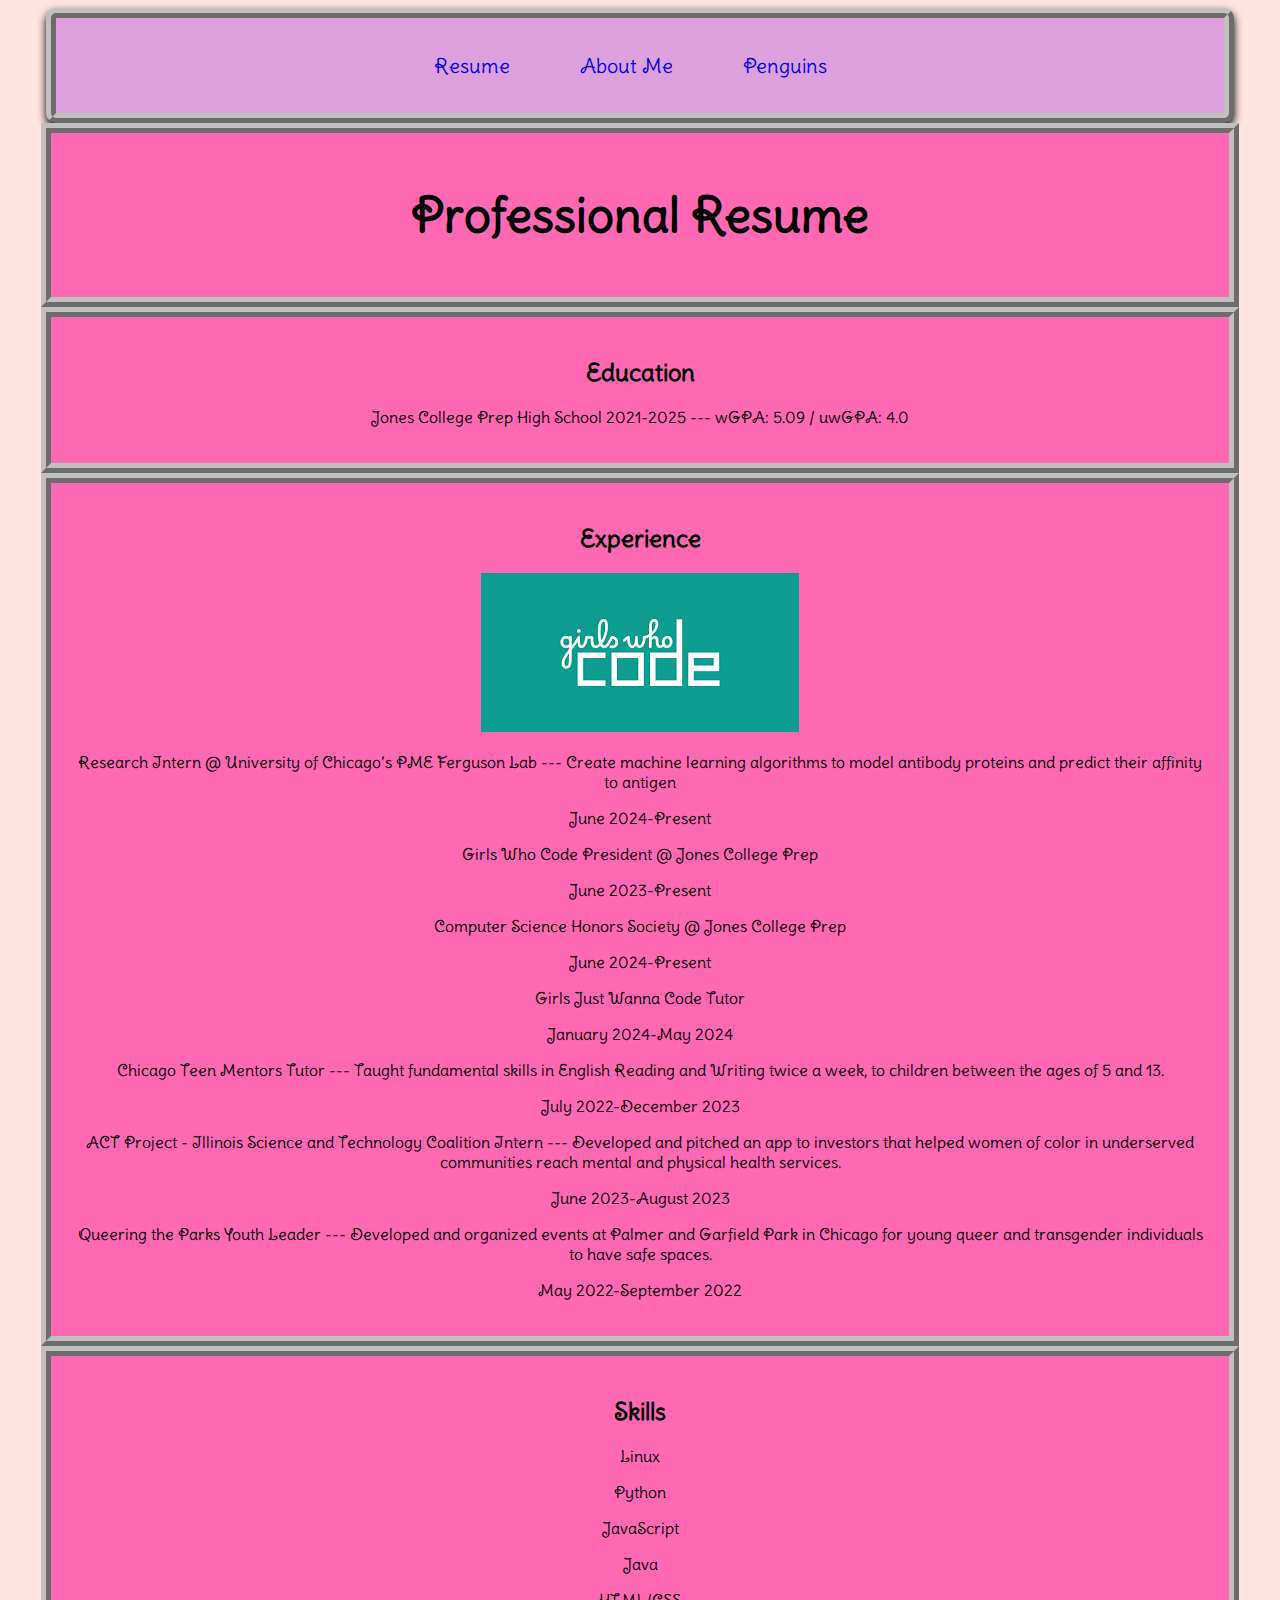
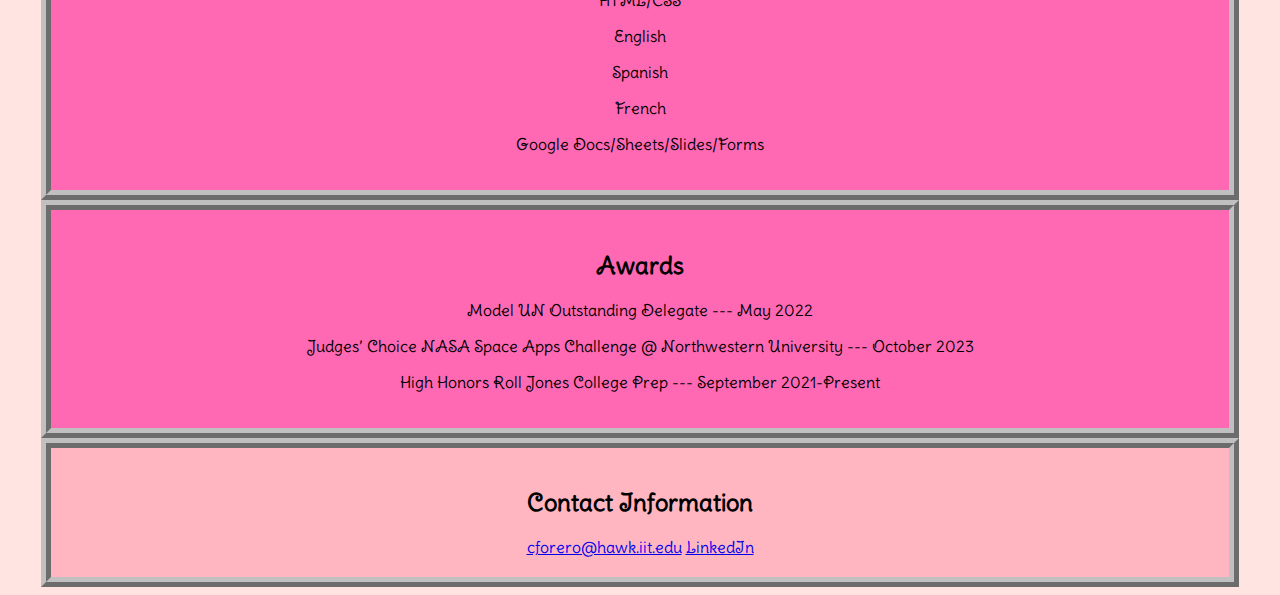
<file: index.html>
<!DOCTYPE html>
<html lang="en">
<head>
  <meta charset="utf-8">
  <title>Resume</title>
  <link rel="stylesheet" href="css/style.css">
</head>
<body>
  <div class="nav-container">
    <nav class="navigation">
      <ul>
        <li><a href="index.html">Resume</a></li>
        <li><a href="aboutme.html">About Me</a></li>
        <li><a href="penguins.html">Penguins</a></li>
      </ul>
    </nav>
  </div>

  <div>
    <h1>Professional Resume</h1>
  </div>
  <div>
    <h2>Education</h2>
    <p>Jones College Prep High School 2021-2025 --- wGPA: 5.09 / uwGPA: 4.0</p>
  </div>
  <div>
    <h2>Experience</h2>
    <img src="images/gwc.png" alt="Girls who code logo.">
    <p>Research Intern @ University of Chicago’s PME Ferguson Lab --- Create machine learning algorithms to model antibody proteins and predict their affinity to antigen</p>
    <p>June 2024-Present</p>
    <p>Girls Who Code President @ Jones College Prep</p> 
    <p>June 2023-Present</p>
    <p>Computer Science Honors Society @ Jones College Prep</p>
    <p>June 2024-Present</p>
    <p>Girls Just Wanna Code Tutor</p> 
    <p>January 2024-May 2024</p>
    <p>Chicago Teen Mentors Tutor --- Taught fundamental skills in English Reading and Writing twice a week, to children between the ages of 5 and 13.</p>
    <p>July 2022-December 2023</p>
    <p>ACT Project - Illinois Science and Technology Coalition Intern --- Developed and pitched an app to investors that helped women of color in underserved communities reach mental and physical health services.</p> 
    <p>June 2023-August 2023</p>
    <p>Queering the Parks Youth Leader --- Developed and organized events at Palmer and Garfield Park in Chicago for young queer and transgender individuals to have safe spaces.</p>
    <p>May 2022-September 2022</p>
  </div>
  <div>
    <h2>Skills</h2>
    <p>Linux</p>
    <p>Python</p>
    <p>JavaScript</p>
    <p>Java</p>
    <p>HTML/CSS</p>
    <p>English</p>
    <p>Spanish</p>
    <p>French</p>
    <p>Google Docs/Sheets/Slides/Forms</p>
  </div>
  <div>
    <h2>Awards</h2>
    <p>Model UN Outstanding Delegate --- May 2022</p>
    <p>Judges’ Choice NASA Space Apps Challenge @ Northwestern University --- October 2023</p>
    <p>High Honors Roll Jones College Prep --- September 2021-Present</p>
  </div>
  <div id="box1">
    <h2>Contact Information</h2>
    <a href="mailto:cforero@hawk.iit.edu">cforero@hawk.iit.edu</a>
    <a href="https://www.linkedin.com/in/camilla-forero-081364302/">LinkedIn</a>
  </div>
</body>
</html>
</file>
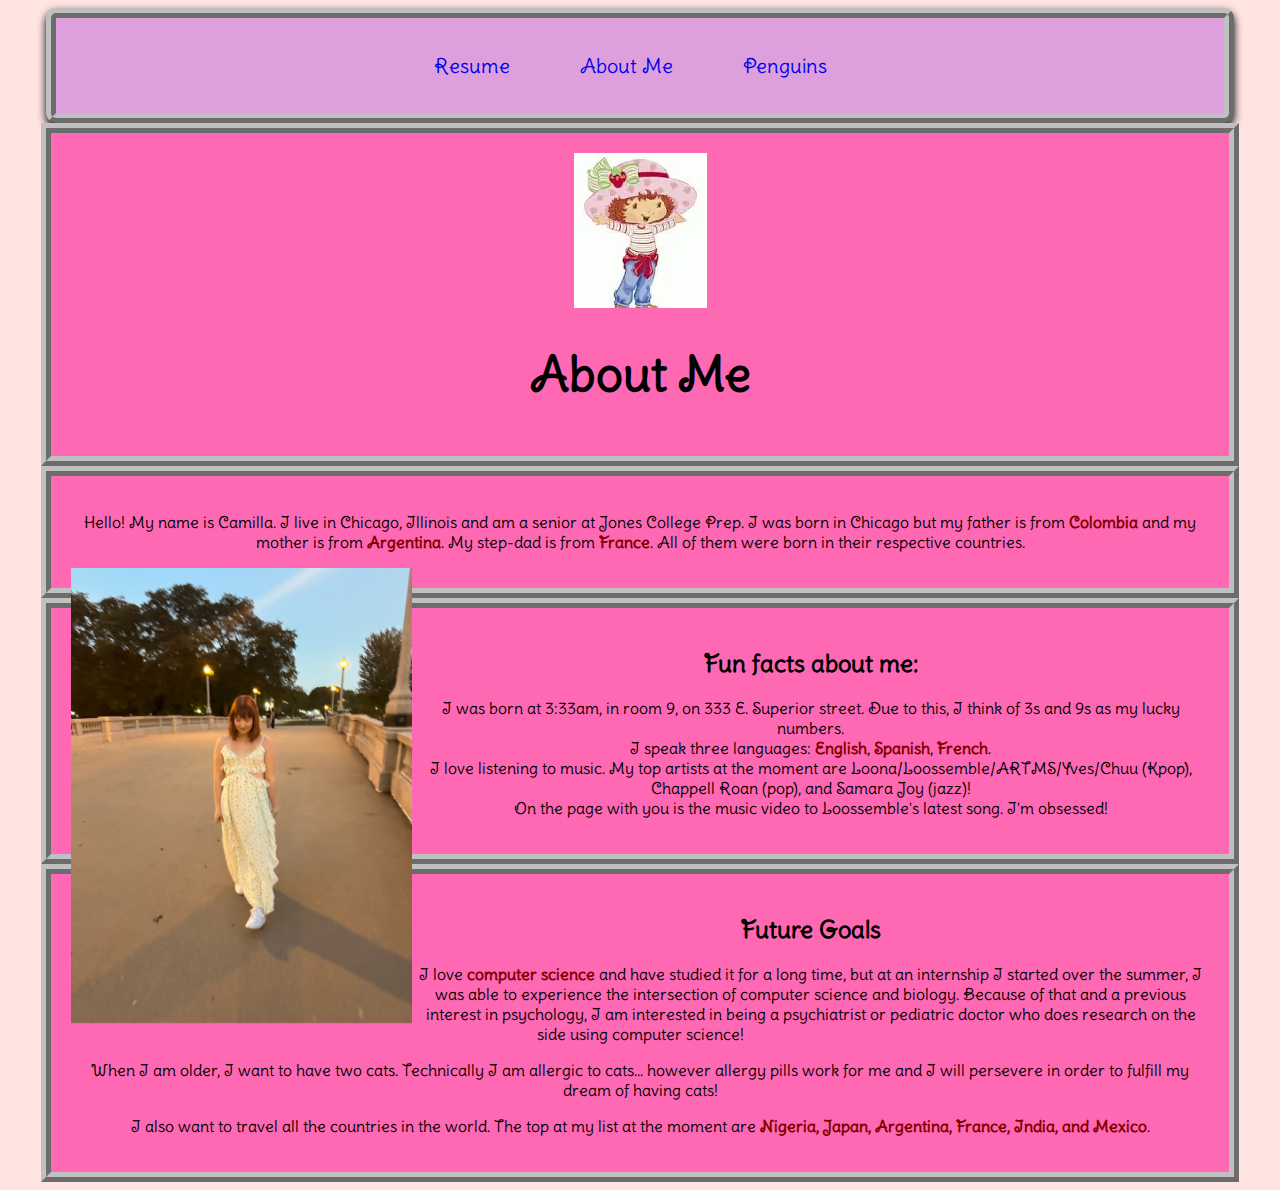
<file: aboutme.html>
<!DOCTYPE html>
<html lang="en">
<head>
  <meta charset="utf-8">
  <title>About Me</title>
  <link rel="stylesheet" href="css/styles.css">  
</head>
<body>
  <div class="nav-container">
    <nav class="navigation">
      <ul>
        <li><a href="index.html">Resume</a></li>
        <li><a href="aboutme.html">About Me</a></li>
        <li><a href="penguins.html">Penguins</a></li>
      </ul>
    </nav>
  </div>
  <div>
    <iframe id="loossembleVid" src="https://www.youtube.com/embed/AdFtOCtmq-Q?si=3vB6TVLIWbX_4KK0" title="YouTube video player"></iframe>  
    <img src="images/strawberryshortcake.webp" alt="Picture of Strawberry Shortcake cartoon character.">
    <h1>About Me</h1>
  </div>
  <div>
     
    <p>Hello! My name is Camilla. I live in Chicago, Illinois and am a senior at Jones College Prep. I was born in Chicago but my father is from <strong>Colombia</strong> and my mother is from <strong>Argentina</strong>. My step-dad is from <strong>France</strong>. All of them were born in their respective countries.</p>
    <img id="p1" src="images/me.JPG" alt="Camilla posing on a bridge.">
  </div>
  <div>
    <h2>Fun facts about me:</h2>
    <ul>
      <li>I was born at 3:33am, in room 9, on 333 E. Superior street. Due to this, I think of 3s and 9s as my lucky numbers.</li>
      <li>I speak three languages: <strong>English</strong>, <strong>Spanish</strong>, <strong>French</strong>.</li>
      <li>I love listening to music. My top artists at the moment are Loona/Loossemble/ARTMS/Yves/Chuu (Kpop), Chappell Roan (pop), and Samara Joy (jazz)!</li>
      <li>On the page with you is the music video to Loossemble's latest song. I'm obsessed!</li>
    </ul>
  </div>
  <div>
    <h2>Future Goals</h2>
    <p>I love <strong>computer science</strong> and have studied it for a long time, but at an internship I started over the summer, I was able to experience the intersection of computer science and biology. Because of that and a previous interest in psychology, I am interested in being a psychiatrist or pediatric doctor who does research on the side using computer science!</p>
    <p>When I am older, I want to have two cats. Technically I am allergic to cats... however allergy pills work for me and I will persevere in order to fulfill my dream of having cats!</p>
    <p>I also want to travel all the countries in the world. The top at my list at the moment are <strong>Nigeria, Japan, Argentina, France, India, and Mexico</strong>.</p>
  </div>
</body>
</html>
</file>
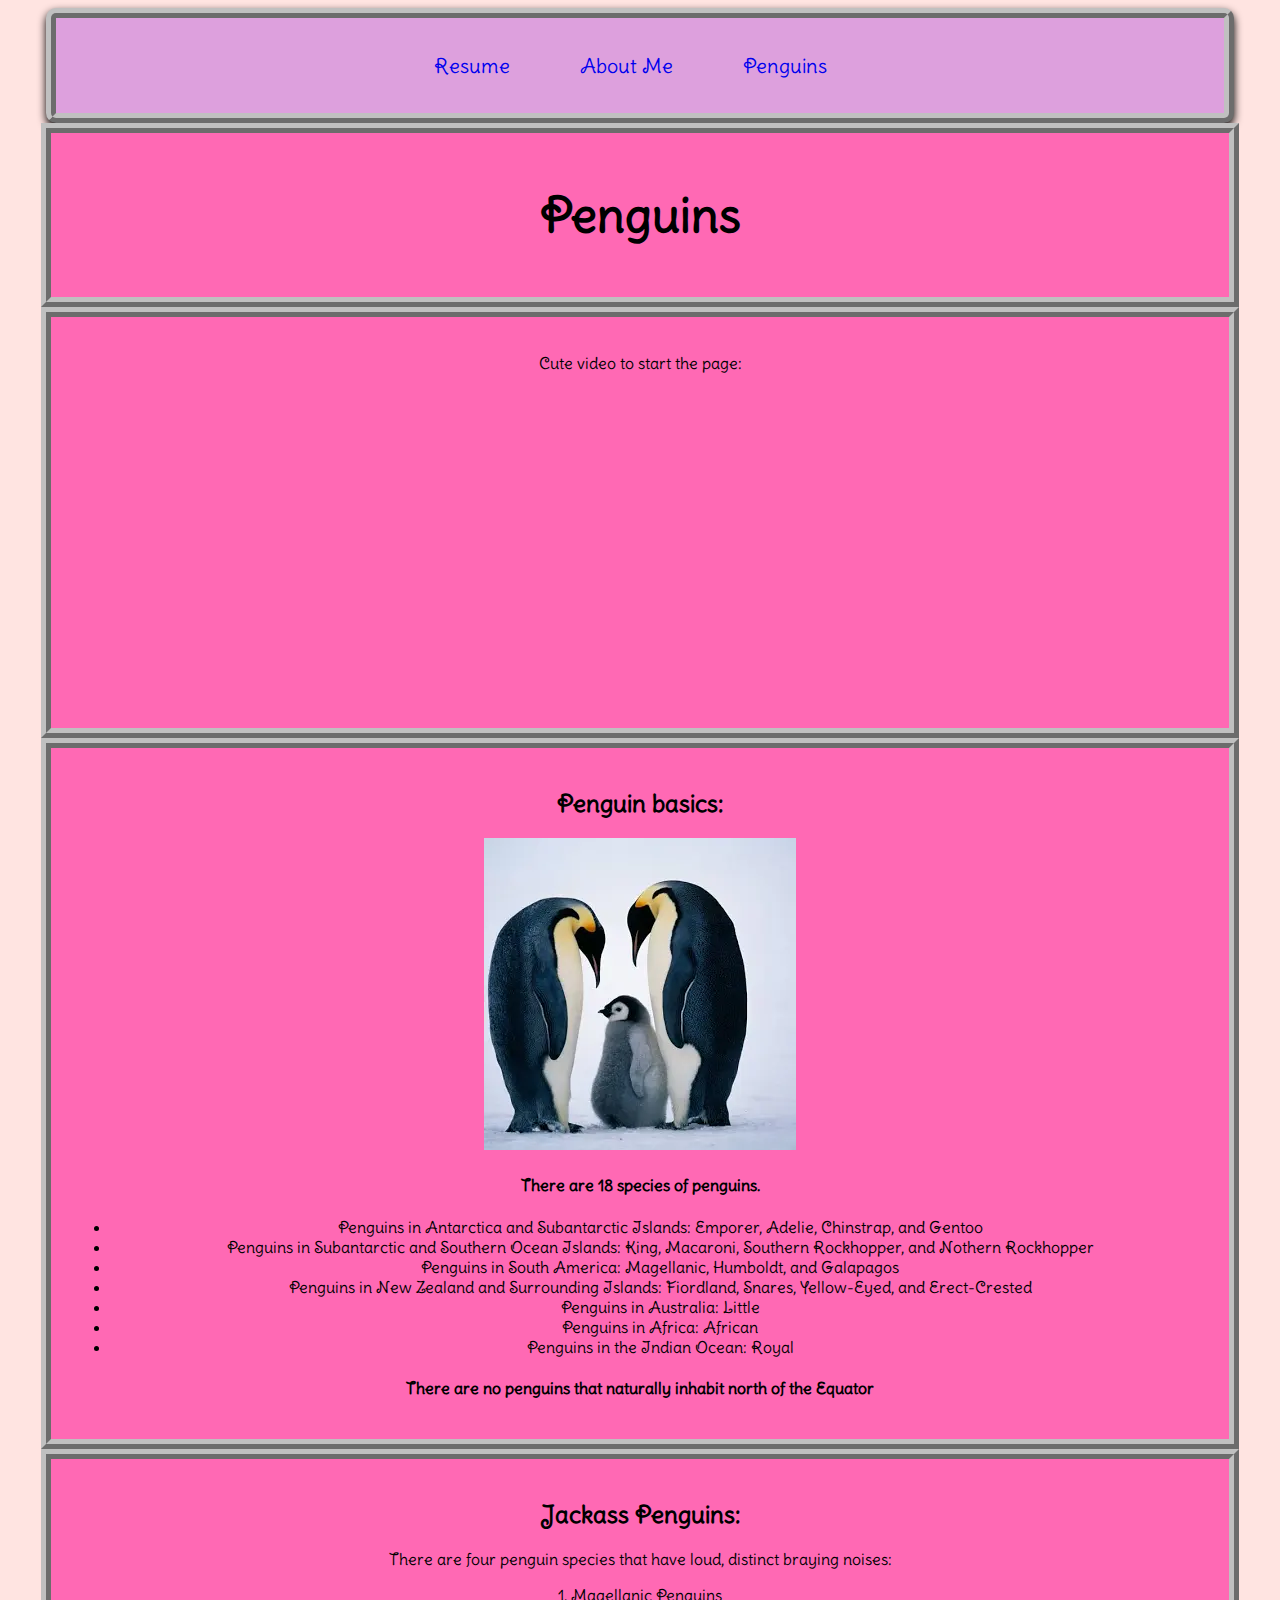
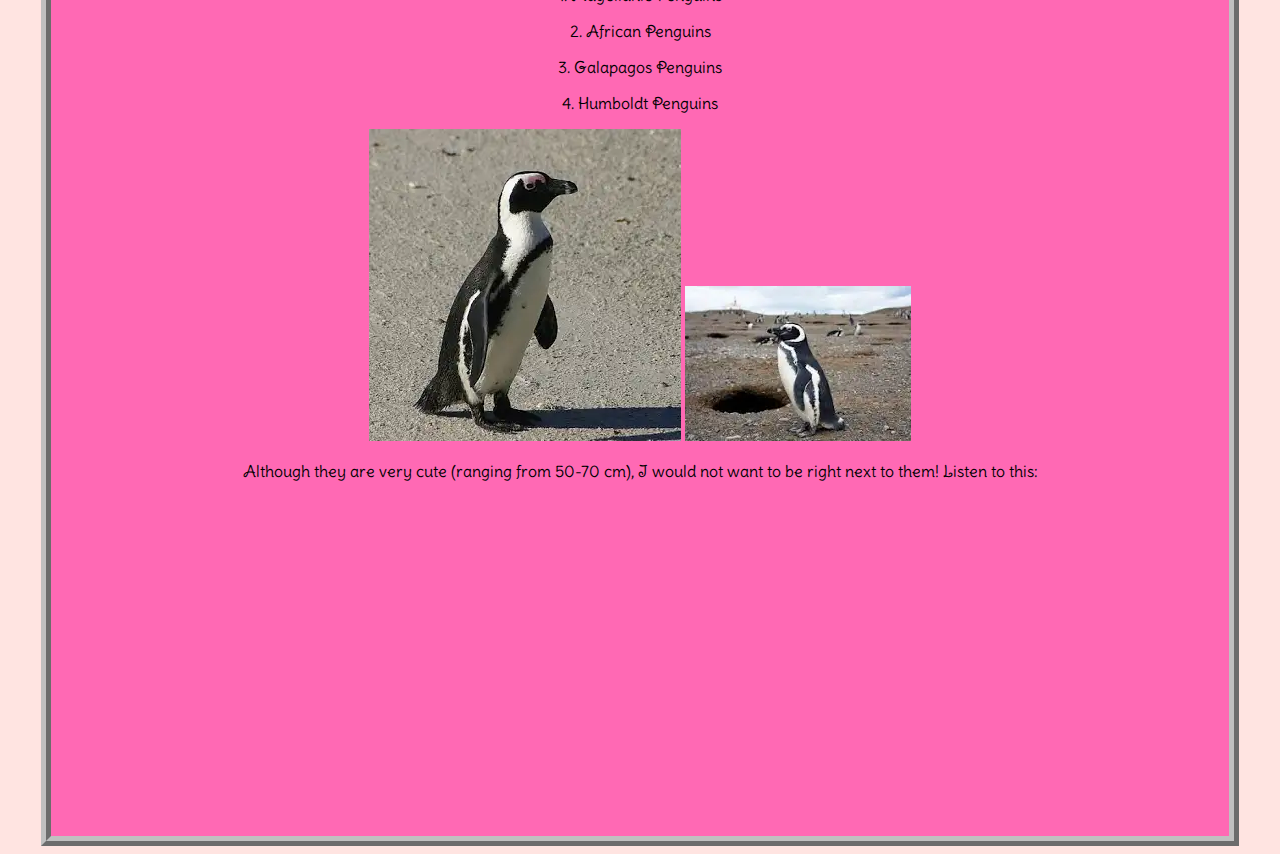
<file: penguins.html>
<!DOCTYPE html>
<html lang="en">
<head>
  <meta charset="utf-8">
  <title>Penguins</title>
  <link rel="stylesheet" href="css/style.css"> 
</head>
<body>
  <div class="nav-container">
    <nav class="navigation">
      <ul>
        <li><a href="index.html">Resume</a></li>
        <li><a href="aboutme.html">About Me</a></li>
        <li><a href="penguins.html">Penguins</a></li>
      </ul>
    </nav>
  </div>
  <div>
    <h1>Penguins</h1>
  </div>
  <div>
    <p>Cute video to start the page:</p>
    <iframe src="https://www.youtube.com/embed/q3uXXh1sHcI?si=lGC__a9t4Z-IjGrb" title="YouTube video player"></iframe>
  </div>
  <div>
    <h2>Penguin basics:</h2>
    <img src="images/emporerpenguins.webp" alt="An Emporer Penguin">
    <h4>There are 18 species of penguins.</h4>
    <ul>
      <li>Penguins in Antarctica and Subantarctic Islands: Emporer, Adelie, Chinstrap, and Gentoo</li>
      <li>Penguins in Subantarctic and Southern Ocean Islands: King, Macaroni, Southern Rockhopper, and Nothern Rockhopper</li>
      <li>Penguins in South America: Magellanic, Humboldt, and Galapagos</li>
      <li>Penguins in New Zealand and Surrounding Islands: Fiordland, Snares, Yellow-Eyed, and Erect-Crested</li>
      <li>Penguins in Australia: Little</li>
      <li>Penguins in Africa: African</li>
      <li>Penguins in the Indian Ocean: Royal</li>
    </ul>
    <h4>There are no penguins that naturally inhabit north of the Equator</h4>
  </div>
  <div>
    <h2>Jackass Penguins:</h2>
    <p>There are four penguin species that have loud, distinct braying noises:</p>
    <p>1. Magellanic Penguins</p>
    <p>2. African Penguins</p>
    <p>3. Galapagos Penguins</p>
    <p>4. Humboldt Penguins</p>
    <img src="images/africanpenguin.webp" alt="An African Penguin">
    <img src="images/magellanicpenguin.webp" alt="A Magellanic Penguin">
    <p>Although they are very cute (ranging from 50-70 cm), I would not want to be right next to them! Listen to this:</p>
    <iframe src="https://www.youtube.com/embed/-C8JU6yTJ40?si=7Yqk2lxPSM0HL4gB" title="YouTube video player"></iframe>
  </div>
</body>
</html>
</file>
<file: css/style.css>
@import url('https://fonts.googleapis.com/css2?family=Barriecito&family=Delius+Swash+Caps&display=swap');

body {
  background-color: MistyRose;
}
.center {
  margin-left: auto;
  margin-right: auto;
}
main-nav {
  float: left;
  width: 100px;
  background-color: Thistle;
  text-decoration: none;
}
#main-nav ul li {
  list-style-type: none;
  margin: 0;
  padding: 0;
  float: left;
  position: relative;
  left: 50%;
  text-decoration: none;
}
nav ul li a:hover {
  color: Black; 
  background-color: HotPink; 
  text-decoration: none; 
}
nav ul li a{
  text-decoration:none;
}
main-nav ul li {
  float: left;
  position: relative;
  right: 50%;
  text-decoration: none;
}

.nav-container {
  display: flex;
  justify-content: center;
  unicode-bidi: isolate;
  background-color: Plum;
  padding: 15px;
  border-radius: 10px;
  box-shadow: 0px 4px 8px;
  text-decoration: none;
}
main-nav ul li a {
  padding: 10px 25px;
  display: block;
  color: Plum;
  text-decoration: none;
}
.navigation ul {
  display: flex;
  list-style-type: none;
  margin: 0;
  padding: 0;
  float: left;
  color: black;
  text-align: center;
  padding: 10px 25px;
  text-decoration: none;
  font-size: 20px;
}

.navigation ul li {
  float: left;
  color: black;
  text-align: center;
  padding: 10px 25px;
  text-decoration: none;
  font-size: 20px;
  margin-right: 20px;
  background-color: Plum; 
}
h1 {
  top: 20px;
  font-size: 3em;
  font-family: "Delius Swash Caps", sans-serif;
  color: Black;
  font-family: "Delius Swash Caps", sans-serif;
}
div {
  background-color: HotPink;
  text-align: center;
  display: flow;
  padding: 20px;
  border:10px ridge silver;
  width: 90%;
  margin: 0px auto;
  font-family: "Delius Swash Caps", sans-serif;
}

#box1 {
  background-color: LightPink;
  text-align: center;
  display: flow;
  padding: 20px;
  border:10px ridge silver;
  width: 90%;
  margin: 0px auto;
  font-family: "Delius Swash Caps", sans-serif;
}
#p1 {
  height: 20%;
  width: 30%;
  float: left;
}
#p2 {
  height:50%;
  width:50%;
  float: left;
}
#me {
  float: right;
}
img {
  position: relative;
  max-width: 40%;
  max-height: 30%;
  border: 2px white;
}
strong {
  color: Maroon;
  font-weight: bold;
}
iframe {
  width: 560px; 
  height: 315px;
  border: 0px;
}
</file>
<file: css/styles.css>
@import url('https://fonts.googleapis.com/css2?family=Barriecito&family=Delius+Swash+Caps&display=swap');

body {
  background-color: MistyRose;
}
.center {
  margin-left: auto;
  margin-right: auto;
}
main-nav {
  float: left;
  width: 100px;
  background-color: Thistle;
  text-decoration: none;
}
#main-nav ul li {
  list-style-type: none;
  margin: 0;
  padding: 0;
  float: left;
  position: relative;
  left: 50%;
  text-decoration: none;
}
nav ul li a:hover {
  color: Black; 
  background-color: HotPink; 
  text-decoration: none; 
}
a{
  text-decoration:none;
}
main-nav ul li {
  float: left;
  position: relative;
  right: 50%;
  text-decoration: none;
}

.nav-container {
  display: flex;
  justify-content: center;
  unicode-bidi: isolate;
  background-color: Plum;
  padding: 15px;
  border-radius: 10px;
  box-shadow: 0px 4px 8px;
  text-decoration: none;
}
main-nav ul li a {
  padding: 10px 25px;
  display: block;
  color: Plum;
  text-decoration: none;
}
.navigation ul {
  display: flex;
  list-style-type: none;
  margin: 0;
  padding: 0;
  float: left;
  color: black;
  text-align: center;
  padding: 10px 25px;
  text-decoration: none;
  font-size: 20px;
}

.navigation ul li {
  float: left;
  color: black;
  text-align: center;
  padding: 10px 25px;
  text-decoration: none;
  font-size: 20px;
  margin-right: 20px;
  background-color: Plum; 
}
h1 {
  top: 20px;
  font-size: 3em;
  font-family: "Delius Swash Caps", sans-serif;
  color: Black;
  font-family: "Delius Swash Caps", sans-serif;
}
div {
  background-color: HotPink;
  text-align: center;
  display: flow;
  padding: 20px;
  border:10px ridge silver;
  width: 90%;
  margin: 0px auto;
  font-family: "Delius Swash Caps", sans-serif;
}

#box1 {
  background-color: LightPink;
  text-align: center;
  display: flow;
  padding: 20px;
  border:10px ridge silver;
  width: 90%;
  margin: 0px auto;
  font-family: "Delius Swash Caps", sans-serif;
}
#p1 {
  height: 20%;
  width: 30%;
  float: left;
}
#p2 {
  height:50%;
  width:50%;
  float: left;
}

#vidPen{
  float: right;
}
img {
  position: relative;
  max-width: 40%;
  max-height: 30%;
  border: 2px white;
}
strong {
  color: Maroon;
  font-weight: bold;
}
iframe {
  width: 560px; 
  height: 315px;
  border: 0px;
}
#loossembleVid {
  position: fixed;
  top: 50%;
  left: 10%;
  width: 20%;
  height: 30%;
}
</file>
